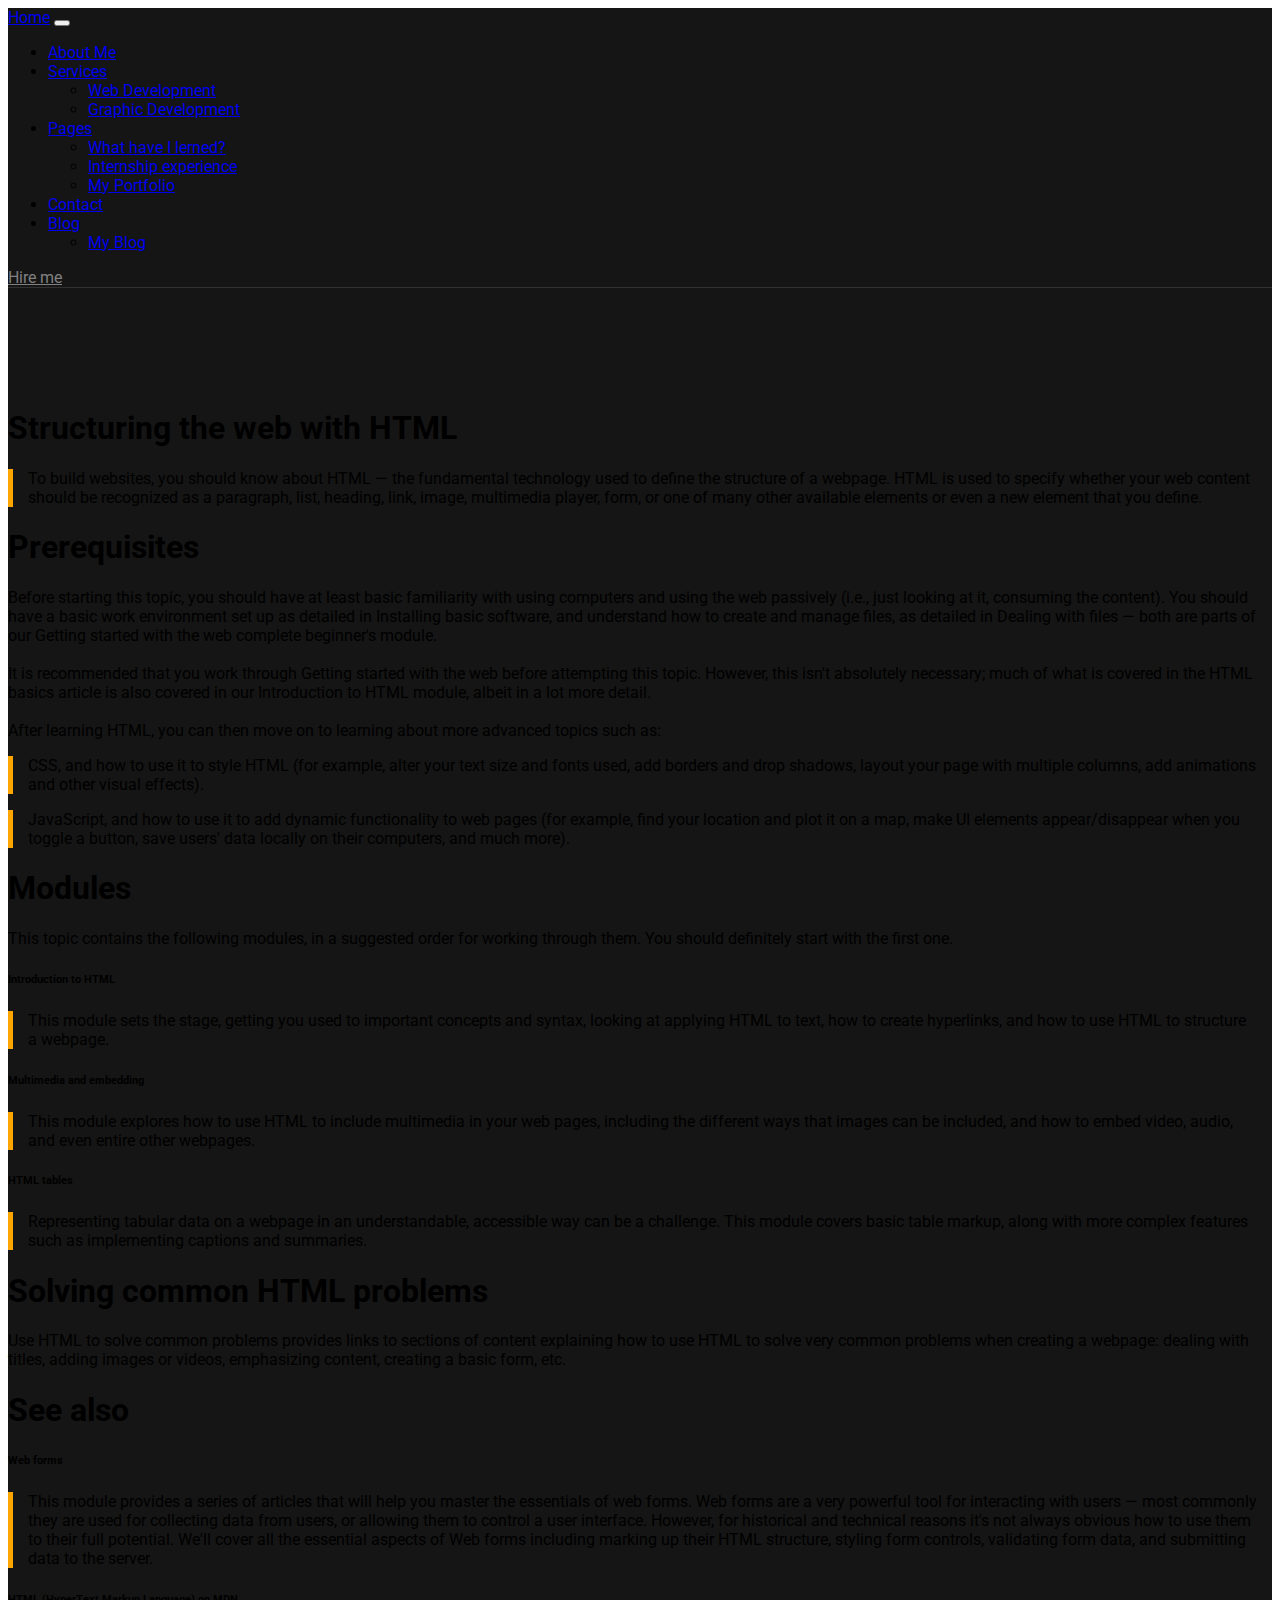
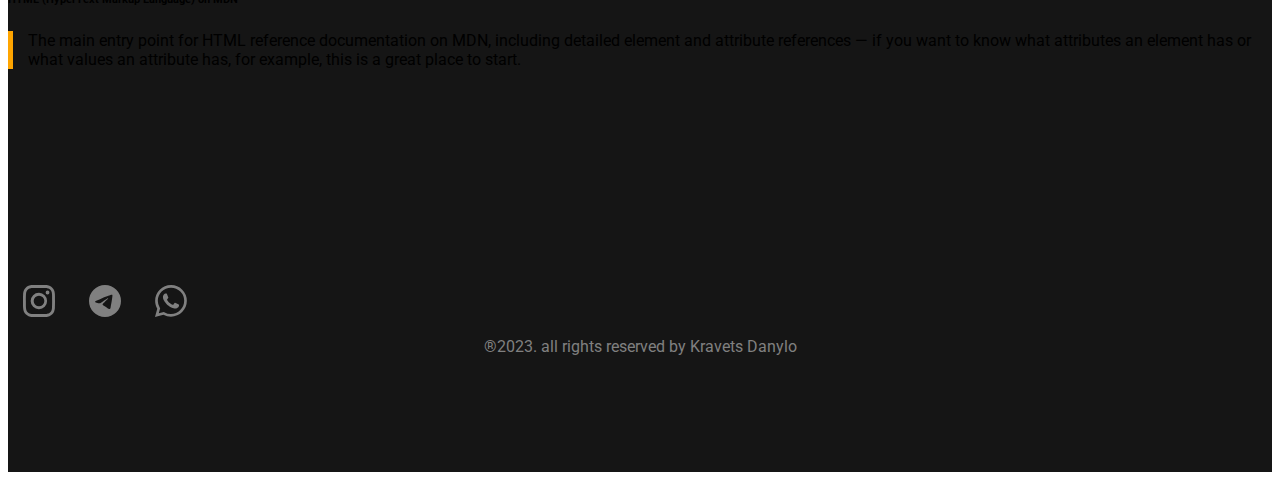
<file: html.html>
<!DOCTYPE html>
<html lang="en">

<head>
    <meta charset="UTF-8">
    <meta name="viewport" content="width=device-width, initial-scale=1.0">
    <link href="https://cdn.jsdelivr.net/npm/bootstrap@5.3.2/dist/css/bootstrap.min.css" rel="stylesheet"
        integrity="sha384-T3c6CoIi6uLrA9TneNEoa7RxnatzjcDSCmG1MXxSR1GAsXEV/Dwwykc2MPK8M2HN" crossorigin="anonymous">
    <link rel="preconnect" href="https://fonts.googleapis.com">
    <link rel="preconnect" href="https://fonts.gstatic.com" crossorigin>
    <link href="https://fonts.googleapis.com/css2?family=Roboto:wght@100;300;400;500;700;900&display=swap"
        rel="stylesheet">
    <link rel="preconnect" href="https://fonts.googleapis.com">
    <link rel="preconnect" href="https://fonts.gstatic.com" crossorigin>
    <link
        href="https://fonts.googleapis.com/css2?family=Playfair+Display:ital,wght@0,400;0,500;0,600;0,700;0,800;0,900;1,600&display=swap"
        rel="stylesheet">
    <link rel="stylesheet" href="css/style.css">
    <title>Portfolio</title>

<body>
    <div class="wrapper">
        <header class="header">
            <nav class="navbar navbar-expand-sm navbar-dark color2" aria-label="Third navbar example">
                <div class="container-fluid">
                    <a class="navbar-brand" href="index.html">Home</a>
                    <button class="navbar-toggler" type="button" data-bs-toggle="collapse"
                        data-bs-target="#navbarsExample03" aria-controls="navbarsExample03" aria-expanded="false"
                        aria-label="Toggle navigation">
                        <span class="navbar-toggler-icon"></span>
                    </button>

                    <div class="collapse navbar-collapse" id="navbarsExample03">
                        <ul class="navbar-nav me-auto mb-2 mb-sm-0">
                            <li class="nav-item">
                                <a class="nav-link" aria-current="page" href="#about-me">About Me</a>
                            </li>


                            <li class="nav-item dropdown">
                                <a class="nav-link dropdown-toggle" href="#services" data-bs-toggle="dropdown"
                                    aria-expanded="false">Services</a>
                                <ul class="dropdown-menu dropdown-menu-bcolor">
                                    <li><a class="dropdown-item dropdown-item-color" href="#web-development">Web
                                            Development</a></li>
                                    <li><a class="dropdown-item dropdown-item-color" href="#graphic-development">Graphic
                                            Development</a></li>
                                </ul>
                            </li>


                            <li class="nav-item dropdown">
                                <a class="nav-link dropdown-toggle" href="#pages" data-bs-toggle="dropdown"
                                    aria-expanded="false">Pages</a>
                                <ul class="dropdown-menu dropdown-menu-bcolor">
                                    <li><a class="dropdown-item dropdown-item-color" href="#what-have-i-lerned">What
                                            have I lerned?</a></li>
                                    <li><a class="dropdown-item dropdown-item-color"
                                            href="#internship-eperience">Internship experience</a></li>
                                    <li><a class="dropdown-item dropdown-item-color" href="#my-portfolio">My
                                            Portfolio</a></li>
                                </ul>
                            </li>
                            <li class="nav-item">
                                <a href="#contact" class="nav-link" aria-current="page">Contact</a>
                            </li>
                            <li class="nav-item dropdown">
                                <a class="nav-link dropdown-toggle" href="#blog" data-bs-toggle="dropdown"
                                    aria-expanded="false">Blog</a>
                                <ul class="dropdown-menu dropdown-menu-bcolor">
                                    <li><a class="dropdown-item dropdown-item-color" href="#my-blog">My Blog</a></li>
                                </ul>
                            </li>
                        </ul>
                    </div>
                    <a href="#hire-me" class="btn btn-itd btn-lg text-uppercase itd_play">Hire me</a>
                </div>
            </nav>
        </header>
        <main class="main">
            <section class="top">
                <div class="container">
                    <div class="row">
                        <div class="col-12">
                            <h1 class="text-uppercase text-warning">Structuring the web with HTML</h1>
                        </div>
                        <div class="col-12">
                            <p class="text-white-50 pt-1 text_dec_top">To build websites, you should know about HTML —
                                the fundamental technology used to define the structure of a webpage. HTML is used to
                                specify whether your web content should be recognized as a paragraph, list, heading,
                                link, image, multimedia player, form, or one of many other available elements or even a
                                new element that you define.
                            </p>
                        </div>
                    </div>
                    <div class="row">
                        <div class="col-12 mt-5 mb-3">
                            <h1 class="text-uppercase text-warning">Prerequisites</h1>
                        </div>
                        <div class="col-12">
                            <p class="text-white-50 mb-2">
                                Before starting this topic, you should have at least basic familiarity with using
                                computers and using the web passively (i.e., just looking at it, consuming the content).
                                You should have a basic work environment set up as detailed in Installing basic
                                software, and understand how to create and manage files, as detailed in Dealing with
                                files — both are parts of our Getting started with the web complete beginner's module.
                                <br>
                                <br>
                                It is recommended that you work through Getting started with the web before attempting
                                this topic. However, this isn't absolutely necessary; much of what is covered in the
                                HTML basics article is also covered in our Introduction to HTML module, albeit in a lot
                                more detail.
                                <br>
                                <br>
                                After learning HTML, you can then move on to learning about more advanced topics such
                                as:
                            </p>
                            <p class="text-white-50 pt-1 text_dec_top mb-2 mt-4">
                                CSS, and how to use it to style HTML (for example, alter your text size and fonts used,
                                add borders and drop shadows, layout your page with multiple columns, add animations and
                                other visual effects).
                            </p>
                            <p class="text-white-50 pt-1 text_dec_top mb-2 mt-4">
                                JavaScript, and how to use it to add dynamic functionality to web pages (for example,
                                find your location and plot it on a map, make UI elements appear/disappear when you
                                toggle a button, save users' data locally on their computers, and much more).
                            </p>
                        </div>
                    </div>
                    <div class="row">
                        <div class="col-12 mt-5 mb-3">
                            <h1 class="text-uppercase text-warning">Modules</h1>
                        </div>
                        <div class="col-12">
                            <p class="text-white-50 mb-2">
                                This topic contains the following modules, in a suggested order for working through
                                them. You should definitely start with the first one.
                            </p>
                        </div>
                        <div class="col-12 mt-3 mb-3">
                            <h6 class="text-white text-uppercase">Introduction to HTML</h6>
                        </div>
                        <div class="col-12 mb-3">
                            <p class="text_dec_top text-white-50 text-decoration-none">This module sets the stage,
                                getting you used
                                to important concepts and syntax, looking at applying HTML to text, how to create
                                hyperlinks, and how to use HTML to structure a webpage.</p>
                        </div>
                        <div class="col-12 mt-3 mb-3">
                            <h6 class="text-white text-uppercase">Multimedia and embedding</h6>
                        </div>
                        <div class="col-12 mb-3">
                            <p class="text_dec_top text-white-50 text-decoration-none">This module explores how to use
                                HTML to
                                include multimedia in your web pages, including the different ways that images can be
                                included, and how to embed video, audio, and even entire other webpages.</p>
                        </div>
                        <div class="col-12 mt-3 mb-3">
                            <h6 class="text-white text-uppercase">HTML tables</h6>
                        </div>
                        <div class="col-12  mb-3">
                            <p class="text_dec_top text-white-50">Representing tabular data on a
                                webpage in an
                                understandable, accessible way can be a challenge. This module covers basic table
                                markup, along with more complex features such as implementing captions and summaries.
                            </p>
                        </div>
                    </div>
                    <div class="row">
                        <div class="col-12">
                            <h1 class="text-uppercase text-warning mt-2 mb-2">Solving common HTML problems</h1>
                        </div>
                        <div class="col-12">
                            <p class="text-white-50 mb-2"> Use HTML to solve common problems provides links to sections
                                of content explaining how to use HTML to solve very common problems when creating a
                                webpage: dealing with titles, adding images or videos, emphasizing content, creating a
                                basic form, etc.</p>
                        </div>
                    </div>
                    <div class="row">
                        <div class="col-12">
                            <h1 class="text-uppercase text-warning mt-5 mb-2">See also</h1>
                        </div>
                        <div class="col-12">
                            <h6 class="text-white text-uppercase mt-3">Web forms</h6>
                        </div>
                        <div class="col-12">
                            <p class="text-white-50 mt-3 mb-3 text_dec_top">This module provides a series of articles
                                that will help you master the essentials of web forms. Web forms are a very powerful
                                tool for interacting with users — most commonly they are used for collecting data from
                                users, or allowing them to control a user interface. However, for historical and
                                technical reasons it's not always obvious how to use them to their full potential. We'll
                                cover all the essential aspects of Web forms including marking up their HTML structure,
                                styling form controls, validating form data, and submitting data to the server.</p>
                        </div>
                        <div class="col-12">
                            <h6 class="text-white text-uppercase mt-3">HTML (HyperText Markup Language) on MDN </h6>
                        </div>
                        <div class="col-12">
                            <p class="text-white-50 mt-3 mb-3 text_dec_top">The main entry point for HTML reference
                                documentation on MDN, including detailed element and attribute references — if you want
                                to know what attributes an element has or what values an attribute has, for example,
                                this is a great place to start.</p>
                        </div>
                    </div>
                </div>
            </section>
        </main>
        <footer class="footer">
            <div class="container">
                <div class="row">
                    <div class="col-4">
                        <a herf="#" class="text-decoration-none text-center text-white-50 logo_footer_m">
                            <svg xmlns="http://www.w3.org/2000/svg" width="32" height="32" fill="currentColor"
                                class="bi bi-instagram" viewBox="0 0 16 16">
                                <path
                                    d="M8 0C5.829 0 5.556.01 4.703.048 3.85.088 3.269.222 2.76.42a3.917 3.917 0 0 0-1.417.923A3.927 3.927 0 0 0 .42 2.76C.222 3.268.087 3.85.048 4.7.01 5.555 0 5.827 0 8.001c0 2.172.01 2.444.048 3.297.04.852.174 1.433.372 1.942.205.526.478.972.923 1.417.444.445.89.719 1.416.923.51.198 1.09.333 1.942.372C5.555 15.99 5.827 16 8 16s2.444-.01 3.298-.048c.851-.04 1.434-.174 1.943-.372a3.916 3.916 0 0 0 1.416-.923c.445-.445.718-.891.923-1.417.197-.509.332-1.09.372-1.942C15.99 10.445 16 10.173 16 8s-.01-2.445-.048-3.299c-.04-.851-.175-1.433-.372-1.941a3.926 3.926 0 0 0-.923-1.417A3.911 3.911 0 0 0 13.24.42c-.51-.198-1.092-.333-1.943-.372C10.443.01 10.172 0 7.998 0h.003zm-.717 1.442h.718c2.136 0 2.389.007 3.232.046.78.035 1.204.166 1.486.275.373.145.64.319.92.599.28.28.453.546.598.92.11.281.24.705.275 1.485.039.843.047 1.096.047 3.231s-.008 2.389-.047 3.232c-.035.78-.166 1.203-.275 1.485a2.47 2.47 0 0 1-.599.919c-.28.28-.546.453-.92.598-.28.11-.704.24-1.485.276-.843.038-1.096.047-3.232.047s-2.39-.009-3.233-.047c-.78-.036-1.203-.166-1.485-.276a2.478 2.478 0 0 1-.92-.598 2.48 2.48 0 0 1-.6-.92c-.109-.281-.24-.705-.275-1.485-.038-.843-.046-1.096-.046-3.233 0-2.136.008-2.388.046-3.231.036-.78.166-1.204.276-1.486.145-.373.319-.64.599-.92.28-.28.546-.453.92-.598.282-.11.705-.24 1.485-.276.738-.034 1.024-.044 2.515-.045v.002zm4.988 1.328a.96.96 0 1 0 0 1.92.96.96 0 0 0 0-1.92zm-4.27 1.122a4.109 4.109 0 1 0 0 8.217 4.109 4.109 0 0 0 0-8.217zm0 1.441a2.667 2.667 0 1 1 0 5.334 2.667 2.667 0 0 1 0-5.334z" />
                            </svg>
                        </a>
                        <a herf="#" class="text-decoration-none text-center text-white-50 logo_footer_m">
                            <svg xmlns="http://www.w3.org/2000/svg" width="32" height="32" fill="currentColor"
                                class="bi bi-telegram" viewBox="0 0 16 16">
                                <path
                                    d="M16 8A8 8 0 1 1 0 8a8 8 0 0 1 16 0zM8.287 5.906c-.778.324-2.334.994-4.666 2.01-.378.15-.577.298-.595.442-.03.243.275.339.69.47l.175.055c.408.133.958.288 1.243.294.26.006.549-.1.868-.32 2.179-1.471 3.304-2.214 3.374-2.23.05-.012.12-.026.166.016.047.041.042.12.037.141-.03.129-1.227 1.241-1.846 1.817-.193.18-.33.307-.358.336a8.154 8.154 0 0 1-.188.186c-.38.366-.664.64.015 1.088.327.216.589.393.85.571.284.194.568.387.936.629.093.06.183.125.27.187.331.236.63.448.997.414.214-.02.435-.22.547-.82.265-1.417.786-4.486.906-5.751a1.426 1.426 0 0 0-.013-.315.337.337 0 0 0-.114-.217.526.526 0 0 0-.31-.093c-.3.005-.763.166-2.984 1.09z" />
                            </svg>
                        </a>
                        <a herf="#" class="text-decoration-none text-center text-white-50 logo_footer_m">
                            <svg xmlns="http://www.w3.org/2000/svg" width="32" height="32" fill="currentColor"
                                class="bi bi-whatsapp" viewBox="0 0 16 16">
                                <path
                                    d="M13.601 2.326A7.854 7.854 0 0 0 7.994 0C3.627 0 .068 3.558.064 7.926c0 1.399.366 2.76 1.057 3.965L0 16l4.204-1.102a7.933 7.933 0 0 0 3.79.965h.004c4.368 0 7.926-3.558 7.93-7.93A7.898 7.898 0 0 0 13.6 2.326zM7.994 14.521a6.573 6.573 0 0 1-3.356-.92l-.24-.144-2.494.654.666-2.433-.156-.251a6.56 6.56 0 0 1-1.007-3.505c0-3.626 2.957-6.584 6.591-6.584a6.56 6.56 0 0 1 4.66 1.931 6.557 6.557 0 0 1 1.928 4.66c-.004 3.639-2.961 6.592-6.592 6.592zm3.615-4.934c-.197-.099-1.17-.578-1.353-.646-.182-.065-.315-.099-.445.099-.133.197-.513.646-.627.775-.114.133-.232.148-.43.05-.197-.1-.836-.308-1.592-.985-.59-.525-.985-1.175-1.103-1.372-.114-.198-.011-.304.088-.403.087-.088.197-.232.296-.346.1-.114.133-.198.198-.33.065-.134.034-.248-.015-.347-.05-.099-.445-1.076-.612-1.47-.16-.389-.323-.335-.445-.34-.114-.007-.247-.007-.38-.007a.729.729 0 0 0-.529.247c-.182.198-.691.677-.691 1.654 0 .977.71 1.916.81 2.049.098.133 1.394 2.132 3.383 2.992.47.205.84.326 1.129.418.475.152.904.129 1.246.08.38-.058 1.171-.48 1.338-.943.164-.464.164-.86.114-.943-.049-.084-.182-.133-.38-.232z" />
                            </svg>
                        </a>
                    </div>
                    <div class="col-4">
                        <p class="footer-text">®2023. all rights reserved by Kravets Danylo</p>
                    </div>
                    <div class="col-4">

                    </div>
                </div>

            </div>
        </footer>
    </div>

    <script src="https://web3forms.com/client/script.js" async defer></script>

    <script src="https://cdn.jsdelivr.net/npm/bootstrap@5.2.3/dist/js/bootstrap.bundle.min.js"
        integrity="sha384-kenU1KFdBIe4zVF0s0G1M5b4hcpxyD9F7jL+jjXkk+Q2h455rYXK/7HAuoJl+0I4"
        crossorigin="anonymous"></script>
</body>

</html>
</file>
<file: css/style.css>
:root {
    --color1: #ffa500;
    --color2: #151515;
    --color3: #808080;
}

.text_f_f {
    font-family: 'Playfair Display', serif;
}

html,
body {
    font-family: 'Roboto', sans-serif;
}


footer,
section {
    padding: 100px 0;
}


.header {
    background-color: var(--color2);
}

.header nav {
    border-bottom: 0.5px solid #363636d8;
}

.footer {
    background-color: var(--color2);
    color: gray;
}

.footer-text {
    text-align: center;
}

.itd_play {
    background-color: var(--color2);
    transition: all 0.2s ease;
    color: gray;
}

.itd_play:hover {
    background-color: var(--color1);
}

.my-text {
    font-size: 48px;
    color: orange;
    overflow: hidden;
    white-space: nowrap;
    border-right: 2px solid #151515;
    font-family: 'Roboto', sans-serif;
}

.my-text:after {
    content: "|";
    animation: blink 0.7s infinite alternate;
}

@keyframes blink {
    to {
        opacity: 0;
    }
}

.top {
    background-color: #151515;
}

.text_top {
    padding: 15px 0;
}

.text_dec_top {
    border-left: 5px solid orange;
    padding: 0 15px;
}

.about-me {
    background-color: var(--color2);
}

.border_about-me {
    border: 1px solid;
    border-radius: 7px;
    box-shadow: 4px 4px 4px 4px black;
    padding: 15px 0;
}

.progress_bar-p {
    padding: 0 10px;
}

.border_about-me {
    display: flex;
}

.progress_b {
    padding: 0 10px;
}

.progress-text {
    padding: 8px 0 8px 0;
}

.services {
    background-color: #151515;
}

.web_text {
    font-family: 'Playfair Display', serif;
}

.b_web {
    border: 2px solid orange;
    fill: #ffa500;
    border-radius: 15px;
    padding: 55px 0;
    margin: 50px 10px;
}

.b_web:hover {
    border: 2px solid #fff;
    background-color: #ffa500;
    fill: #151515;
    padding: 70px 20px;
    margin: 50px 10px;
}

.color-logo,
.text-po {
    padding: 15px 0;
}

.text_web {
    padding: 10px 55px;
}

.form_mad {
    margin: 10px 0;
}

.contact {
    background-color: #151515;
}

.border_contact {
    border: 1px solid black;
    padding: 30px;
    border-radius: 5px;
    box-shadow: 4px 4px 10px 4px black;
}

.pad_text_contact {
    margin: 20px 0 20px 0;
}

.cont_form {
    border: 1px solid grey;
    color: white;
    background: #151515;
}

.cont_form::placeholder {
    color: rgba(255, 255, 255, 0.645);
}

.cont_form:focus {
    color: rgba(255, 255, 255, 0.645);
    background: #151515;
}

.btn__sty {
    border: 1px solid rgba(255, 255, 255, 0.645);
    color: white;
    background-color: #151515;
    border-radius: 10px;
}

.btn__sty:hover {
    border: 1px solid white;
    color: #151515;
    background-color: orange;
}

.cont_bobrd {
    border: 2px solid orange;
    background-color: #151515;
    padding: 50px 5px;
    border-radius: 15px;
    fill: #ffa500;
}

.cont_bobrd:hover {
    border: 1px solid #000;
    background-color: orange;
    box-shadow: 5px 3px 4px 3px #000;
    fill: #151515;
}

.logo-color-fill {
    fill: #ffa500;
}

.logo-color-fill:hover {
    fill: #151515;
}

.mod_cont {
    margin: 40px 0 16px 0;
}

.mod_cont-2 {
    margin: 0 0 16px 0;
}

.internship-eperience,
.my-portfolio {
    background-color: #151515;
}

.link_text_dc {
    color: gray;
}

.cont_mag {
    margin: 0 0 30px 0;
}

.logo_footer_m {
    margin: 15px;
}
</file>
